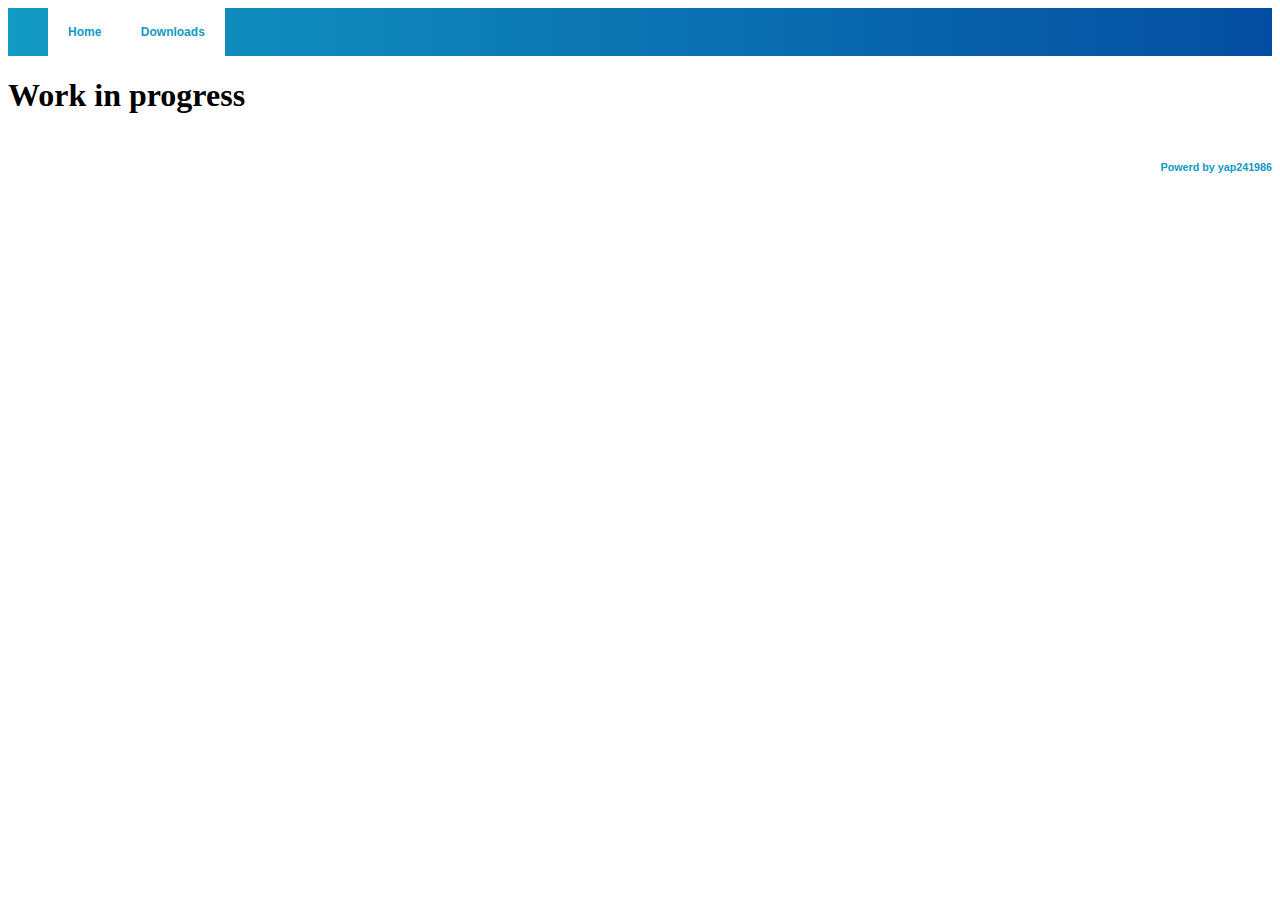
<file: index.html>
<!doctype html>
<html lang="it">
 <head>
  <title>FlakeOS | Home</title>
  <meta name="viewport" content="width=device-width, initial-scale=1.0">
  <!--Style-->
  <link rel="stylesheet"
   href="style.css">
   <!--Apple-->
   <link rel="apple-touch-icon" href="apple/webclip.png" />
   <meta name="apple-mobile-web-app-title" content="M1">
  <meta name="apple-mobile-web-app-capable" content="yes">
  <link rel="apple-touch-startup-image" href="apple/launch.png">
   <!--View-->
  <meta name="theme-color"
   content="#129AC3">
   <!--FavIcon-->

  </head>
 <body>
  <header style="margin-bottom: 10px; font-family: sans-serif; height: 8%; background: rgb(18,154,195); background: linear-gradient(90deg, rgba(18,154,195,1) 0%, rgba(4,78,161,1) 100%);">
   <div>
    <ul>
     <li onclick="location.href='/'">
      Home
     </li>
     <li onclick="location.href='download.html'">
      Downloads
     </li>
    </ul>
   </div>
   </center>
  </header>
  <h1>Work in progress</h1>
  <footer>
   <h6 class="powby">Powerd by yap241986</h6>
  </footer>
 </body>
</html>
</file>
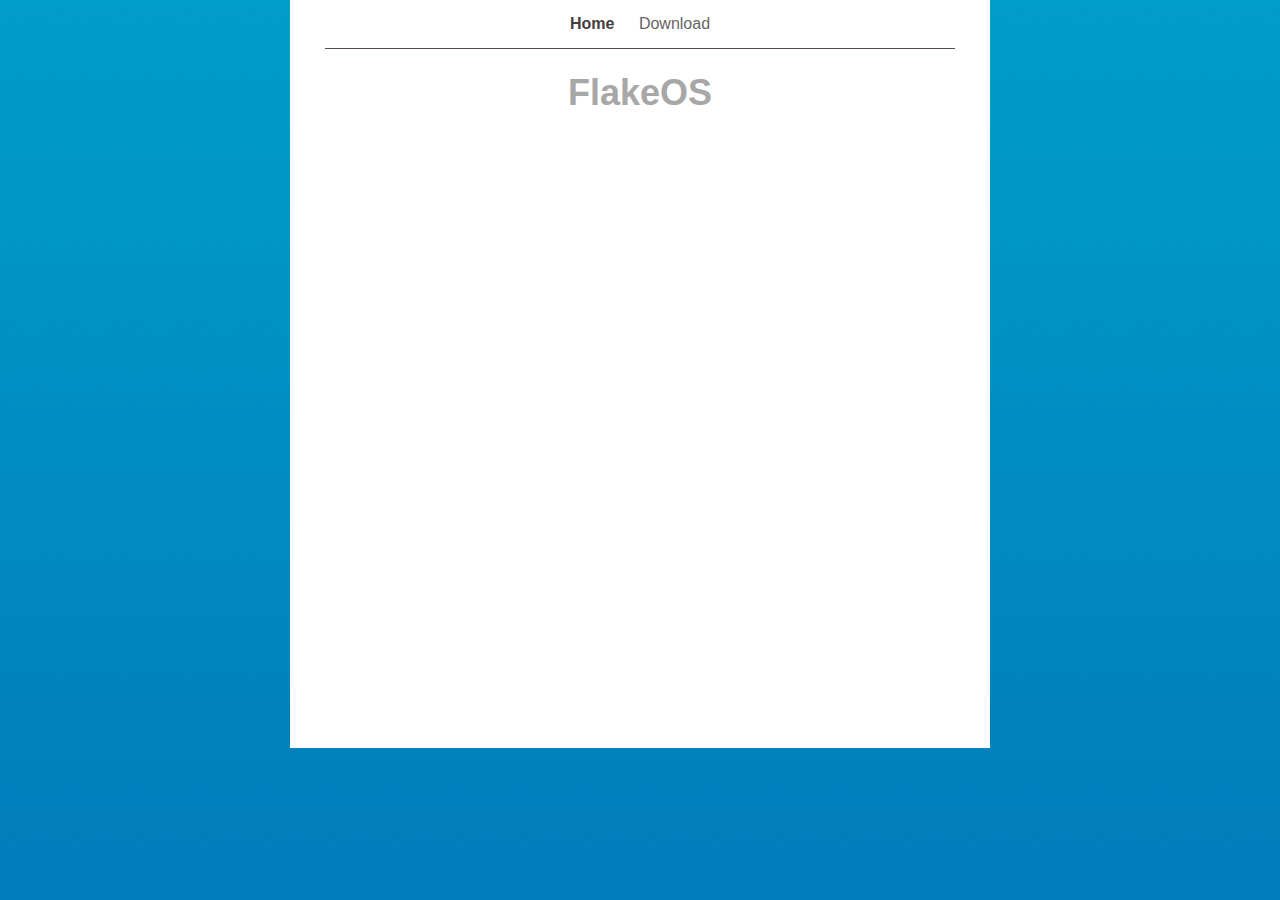
<file: FlakeOS/index.html>
<?xml version="1.0" encoding="UTF-8"?><!DOCTYPE html PUBLIC "-//W3C//DTD XHTML 1.0 Transitional//EN" "http://www.w3.org/TR/xhtml1/DTD/xhtml1-transitional.dtd"><html xmlns="http://www.w3.org/1999/xhtml"><head><title></title><meta http-equiv="refresh" content="0;url= Home.html" /></head><body></body></html>
</file>
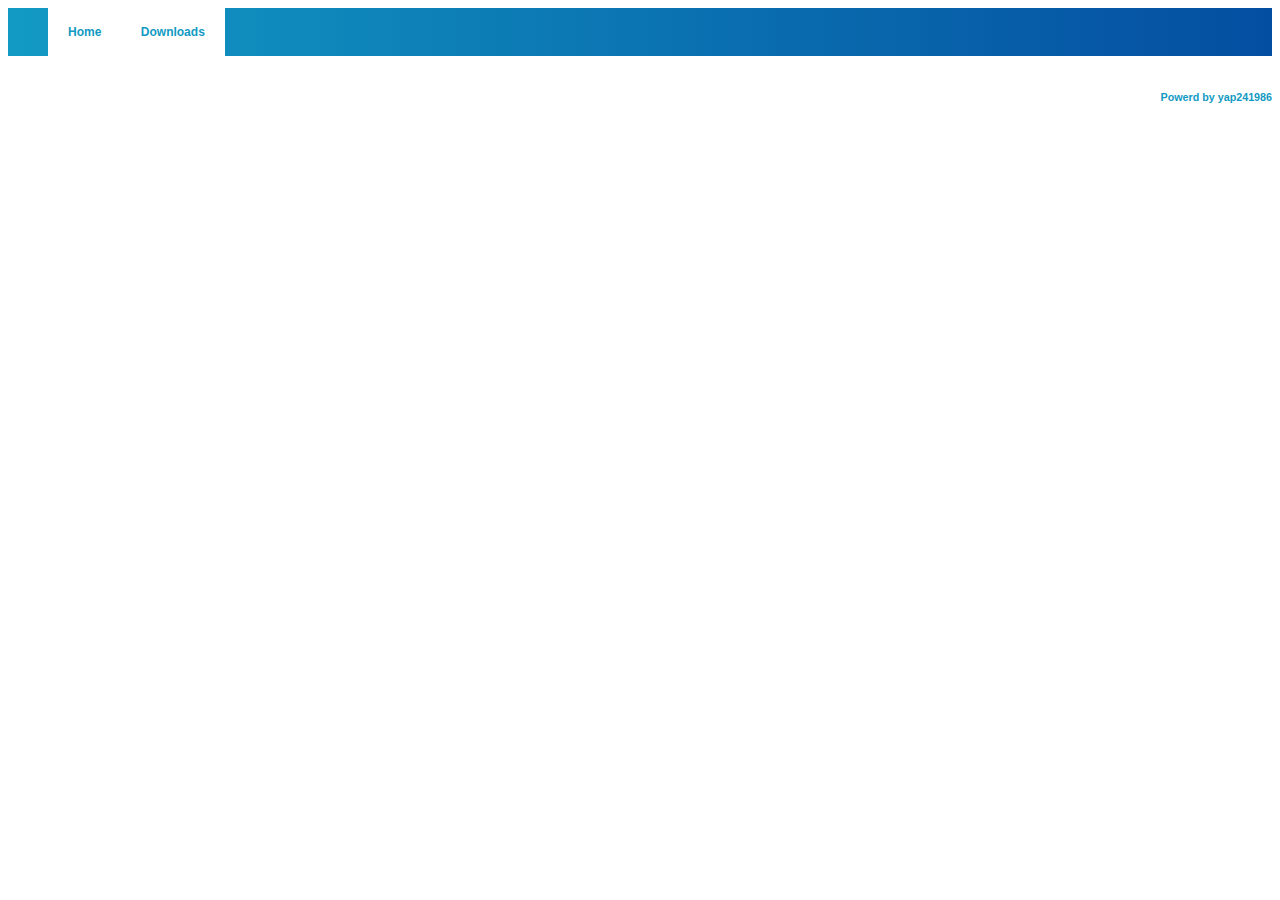
<file: download.html>
<!doctype html>
<html lang="it">
 <head>
  <title>FlakeOS | Downloads</title>
  <meta name="viewport" content="width=device-width, initial-scale=1.0">
  <!--Style-->
  <link rel="stylesheet"
   href="style.css">
   <!--Apple-->
   <link rel="apple-touch-icon" href="apple/webclip.png" />
   <meta name="apple-mobile-web-app-title" content="M1">
  <meta name="apple-mobile-web-app-capable" content="yes">
  <link rel="apple-touch-startup-image" href="apple/launch.png">
   <!--View-->
  <meta name="theme-color"
    content="#129AC3">
   <!--FavIcon-->

 </head>
<body>
 <header style="margin-bottom: 10px; font-family: sans-serif; height: 8%; background: rgb(18,154,195); background: linear-gradient(90deg, rgba(18,154,195,1) 0%, rgba(4,78,161,1) 100%);">
  <div>
   <ul>
    <li onclick="location.href='/'">
     Home
    </li>
    <li onclick="location.href='download.html'">
     Downloads
    </li>
   </ul>
  </div>
  </center>
 </header>
  <script href="functions.js"></script>

  <footer>
   <h6 class="powby">Powerd by yap241986</h6>
  </footer>
 </body>
</html>
</file>
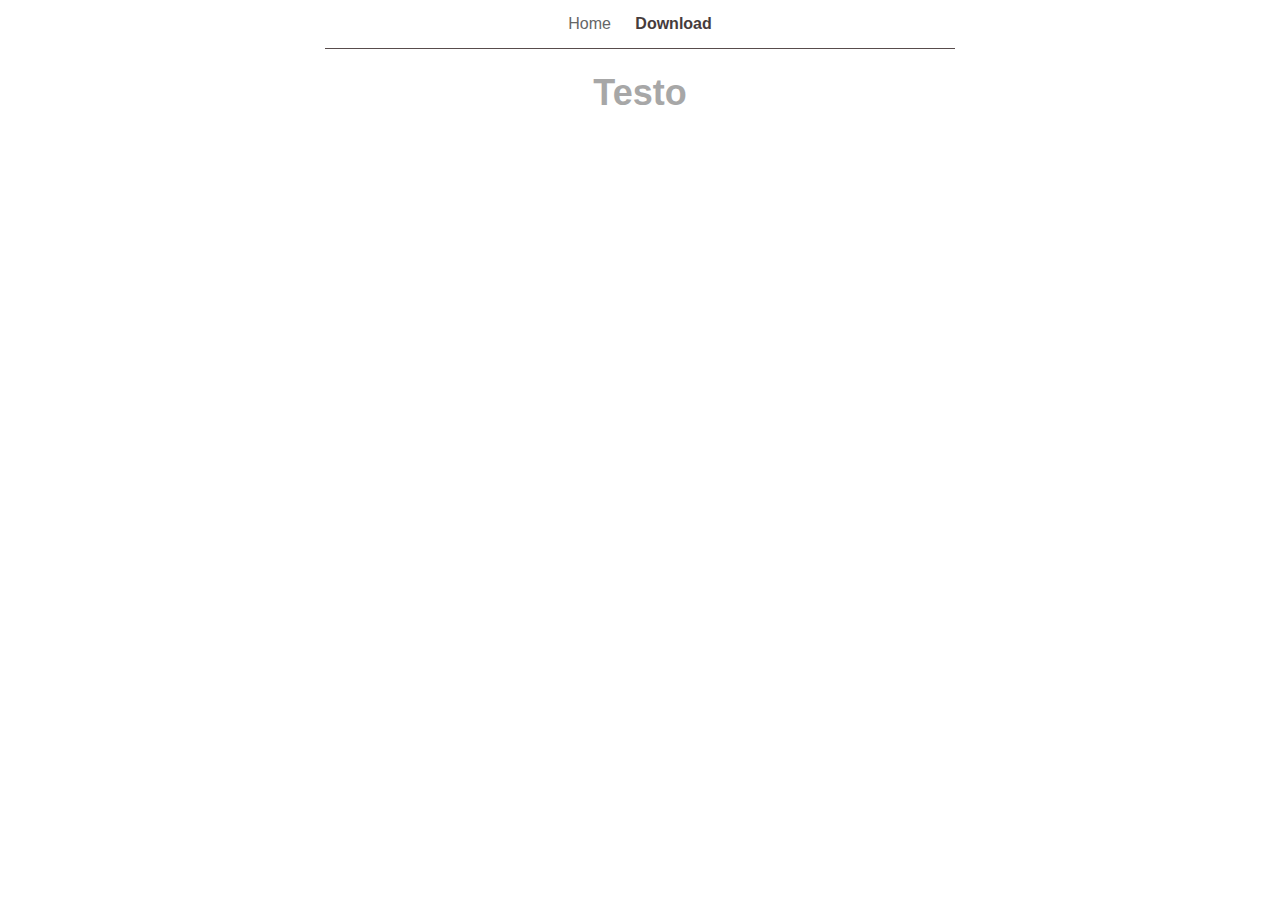
<file: FlakeOS/Download.html>
<?xml version="1.0" encoding="UTF-8"?>
<!DOCTYPE html PUBLIC "-//W3C//DTD XHTML 1.0 Transitional//EN" "http://www.w3.org/TR/xhtml1/DTD/xhtml1-transitional.dtd">


<html xmlns="http://www.w3.org/1999/xhtml" xml:lang="it" lang="it">
  <head>
    <meta http-equiv="Content-Type" content="text/html; charset=UTF-8" />
    <meta name="Generator" content="iWeb 3.0.4" />
    <meta name="iWeb-Build" content="local-build-20220412" />
    <meta http-equiv="X-UA-Compatible" content="IE=EmulateIE7" />
    <meta name="viewport" content="width=700" />
    <title>Testo</title>
    <link rel="stylesheet" type="text/css" media="screen,print" href="Download_files/Download.css" />
    <!--[if lt IE 8]><link rel='stylesheet' type='text/css' media='screen,print' href='Download_files/DownloadIE.css'/><![endif]-->
    <!--[if gte IE 8]><link rel='stylesheet' type='text/css' media='screen,print' href='Media/IE8.css'/><![endif]-->
    <script type="text/javascript" src="Scripts/iWebSite.js"></script>
    <script type="text/javascript" src="Scripts/Widgets/SharedResources/WidgetCommon.js"></script>
    <script type="text/javascript" src="Scripts/Widgets/Navbar/navbar.js"></script>
    <script type="text/javascript" src="Download_files/Download.js"></script>
  </head>
  <body style="background: rgb(255, 255, 255); margin: 0pt; " onload="onPageLoad();" onunload="onPageUnload();">
    <div style="text-align: center; ">
      <div style="margin-bottom: 0px; margin-left: auto; margin-right: auto; margin-top: 0px; overflow: hidden; position: relative; word-wrap: break-word;  background: rgb(255, 255, 255); text-align: left; width: 700px; " id="body_content">
        <div style="margin-left: 0px; position: relative; width: 700px; z-index: 0; " id="nav_layer">
          <div style="height: 0px; line-height: 0px; " class="bumper"> </div>
          <div class="com-apple-iweb-widget-navbar flowDefining" id="widget0" style="margin-left: 35px; margin-top: 0px; opacity: 1.00; position: relative; width: 630px; z-index: 1; ">
    
            <div id="widget0-navbar" class="navbar">

      
              <div id="widget0-bg" class="navbar-bg">

        
                <ul id="widget0-navbar-list" class="navbar-list">
 <li></li> 
</ul>
                
      
</div>
              
    
</div>
          </div>
          <script type="text/javascript"><!--//--><![CDATA[//><!--
new NavBar('widget0', 'Scripts/Widgets/Navbar', 'Scripts/Widgets/SharedResources', '.', {"path-to-root": "", "navbar-css": ".navbar {\n\tfont-family: Arial, sans-serif;\n\tfont-size: 1em;\n\tcolor: #666;\n\tmargin: 9px 0px 6px 0px;\n\tline-height: 30px;\n}\n\n.navbar-bg {\n\ttext-align: center;\n}\n\n.navbar-bg ul {\n\tlist-style: none;\n\tmargin: 0px;\n\tpadding: 0px;\n}\n\n\nli {\n\tlist-style-type: none;\n\tdisplay: inline;\n\tpadding: 0px 10px 0px 10px;\n}\n\n\nli a {\n\ttext-decoration: none;\n\tcolor: #666;\n}\n\nli a:visited {\n\ttext-decoration: none;\n\tcolor: #666;\n}\n\nli a:hover\r{\r\n \tcolor: #463C3C;\n\ttext-decoration: none;\r}\n\n\nli.current-page a\r{\r\t color: #463C3C;\n\ttext-decoration: none;\n\tfont-weight: bold;\r\r}\n", "current-page-GUID": "1F7D9D2E-C216-4C88-8771-C348A7C87345", "isCollectionPage": "NO"});
//--><!]]></script>
          <div style="clear: both; height: 0px; line-height: 0px; " class="spacer"> </div>
        </div>
        <div style="height: 73px; margin-left: 0px; position: relative; width: 700px; z-index: 10; " id="header_layer">
          <div style="height: 0px; line-height: 0px; " class="bumper"> </div>
          <div style="height: 1px; width: 630px;  height: 1px; left: 35px; position: absolute; top: 3px; width: 630px; z-index: 1; " class="tinyText">
            <div style="position: relative; width: 630px; ">
              <img src="Download_files/shapeimage_1.jpg" alt="" style="height: 1px; left: 0px; position: absolute; top: 0px; width: 630px; " />
            </div>
          </div>
          


          <div id="id1" style="height: 50px; left: 35px; position: absolute; top: 23px; width: 630px; z-index: 1; " class="style_SkipStroke shape-with-text">
            <div class="text-content style_External_630_50" style="padding: 0px; ">
              <div class="style">
                <p style="padding-bottom: 0pt; padding-top: 0pt; " class="Header">Testo</p>
              </div>
            </div>
          </div>
        </div>
        <div style="margin-left: 0px; position: relative; width: 700px; z-index: 5; " id="body_layer">
          <div style="height: 0px; line-height: 0px; " class="bumper"> </div>
          <div style="height: 480px; line-height: 480px; " class="spacer"> </div>
        </div>
        <div style="height: 150px; margin-left: 0px; position: relative; width: 700px; z-index: 15; " id="footer_layer">
          <div style="height: 0px; line-height: 0px; " class="bumper"> </div>
        </div>
      </div>
    </div>
  </body>
</html>
</file>
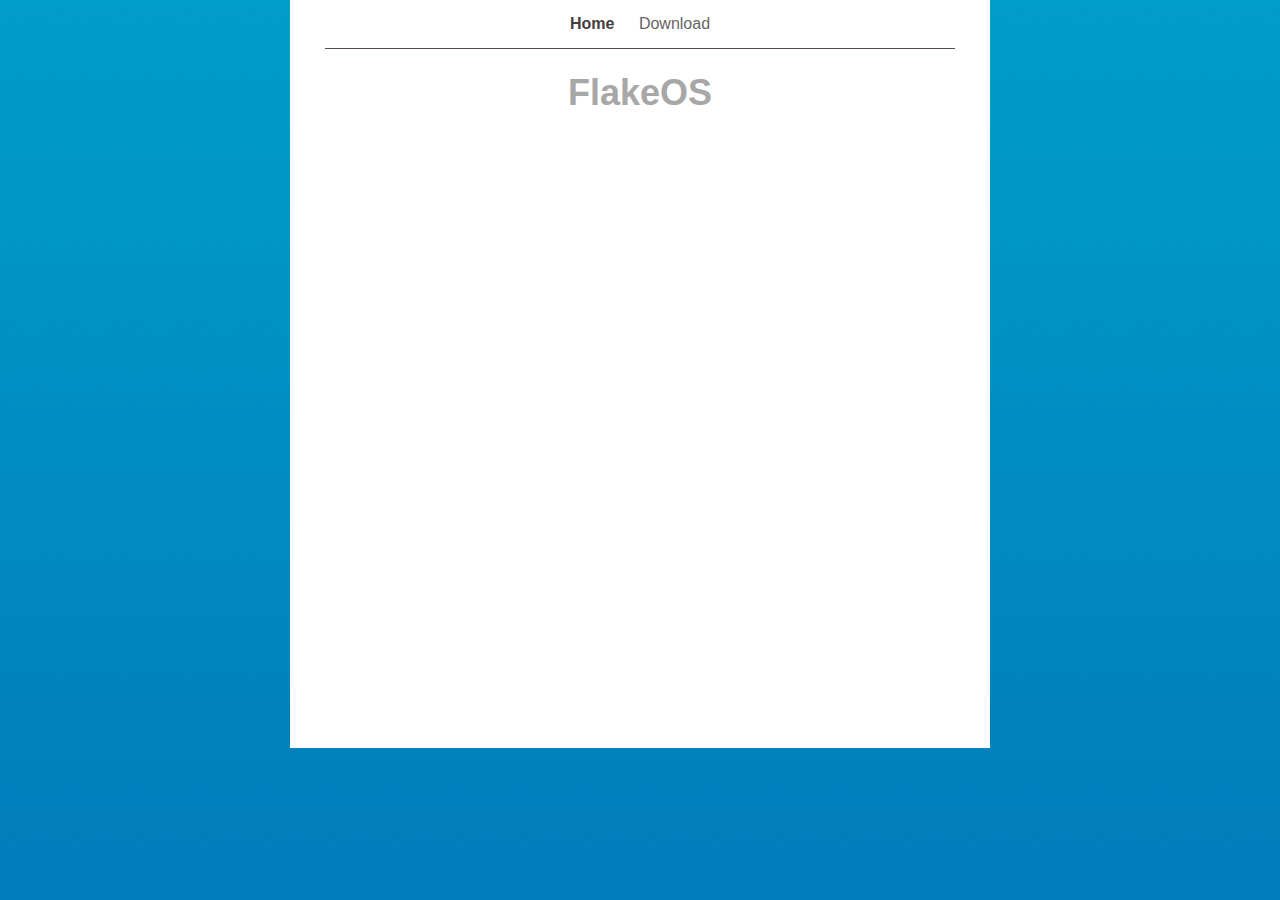
<file: FlakeOS/Home.html>
<?xml version="1.0" encoding="UTF-8"?>
<!DOCTYPE html PUBLIC "-//W3C//DTD XHTML 1.0 Transitional//EN" "http://www.w3.org/TR/xhtml1/DTD/xhtml1-transitional.dtd">


<html xmlns="http://www.w3.org/1999/xhtml" xml:lang="it" lang="it">
  <head>
    <meta http-equiv="Content-Type" content="text/html; charset=UTF-8" />
    <meta name="Generator" content="iWeb 3.0.4" />
    <meta name="iWeb-Build" content="local-build-20220412" />
    <meta http-equiv="X-UA-Compatible" content="IE=EmulateIE7" />
    <meta name="viewport" content="width=700" />
    <title>FlakeOS</title>
    <link rel="stylesheet" type="text/css" media="screen,print" href="Home_files/Home.css" />
    <!--[if lt IE 8]><link rel='stylesheet' type='text/css' media='screen,print' href='Home_files/HomeIE.css'/><![endif]-->
    <!--[if gte IE 8]><link rel='stylesheet' type='text/css' media='screen,print' href='Media/IE8.css'/><![endif]-->
    <script type="text/javascript" src="Scripts/iWebSite.js"></script>
    <script type="text/javascript" src="Scripts/Widgets/SharedResources/WidgetCommon.js"></script>
    <script type="text/javascript" src="Scripts/Widgets/Navbar/navbar.js"></script>
    <script type="text/javascript" src="Home_files/Home.js"></script>
  </head>
  <body style="background: rgb(255, 255, 255) url(Home_files/FlakeOS.jpg) repeat scroll top left; margin: 0pt; " onload="onPageLoad();" onunload="onPageUnload();">
    <div style="text-align: center; ">
      <div style="margin-bottom: 0px; margin-left: auto; margin-right: auto; margin-top: 0px; overflow: hidden; position: relative; word-wrap: break-word;  background: rgb(255, 255, 255); text-align: left; width: 700px; " id="body_content">
        <div style="margin-left: 0px; position: relative; width: 700px; z-index: 0; " id="nav_layer">
          <div style="height: 0px; line-height: 0px; " class="bumper"> </div>
          <div class="com-apple-iweb-widget-navbar flowDefining" id="widget0" style="margin-left: 35px; margin-top: 0px; opacity: 1.00; position: relative; width: 630px; z-index: 1; ">
    
            <div id="widget0-navbar" class="navbar">

      
              <div id="widget0-bg" class="navbar-bg">

        
                <ul id="widget0-navbar-list" class="navbar-list">
 <li></li> 
</ul>
                
      
</div>
              
    
</div>
          </div>
          <script type="text/javascript"><!--//--><![CDATA[//><!--
new NavBar('widget0', 'Scripts/Widgets/Navbar', 'Scripts/Widgets/SharedResources', '.', {"path-to-root": "", "navbar-css": ".navbar {\n\tfont-family: Arial, sans-serif;\n\tfont-size: 1em;\n\tcolor: #666;\n\tmargin: 9px 0px 6px 0px;\n\tline-height: 30px;\n}\n\n.navbar-bg {\n\ttext-align: center;\n}\n\n.navbar-bg ul {\n\tlist-style: none;\n\tmargin: 0px;\n\tpadding: 0px;\n}\n\n\nli {\n\tlist-style-type: none;\n\tdisplay: inline;\n\tpadding: 0px 10px 0px 10px;\n}\n\n\nli a {\n\ttext-decoration: none;\n\tcolor: #666;\n}\n\nli a:visited {\n\ttext-decoration: none;\n\tcolor: #666;\n}\n\nli a:hover\r{\r\n \tcolor: #463C3C;\n\ttext-decoration: none;\r}\n\n\nli.current-page a\r{\r\t color: #463C3C;\n\ttext-decoration: none;\n\tfont-weight: bold;\r\r}\n", "current-page-GUID": "274A9427-64C3-40FA-8C4F-AB5773356BE5", "isCollectionPage": "NO"});
//--><!]]></script>
          <div style="clear: both; height: 0px; line-height: 0px; " class="spacer"> </div>
        </div>
        <div style="height: 73px; margin-left: 0px; position: relative; width: 700px; z-index: 10; " id="header_layer">
          <div style="height: 0px; line-height: 0px; " class="bumper"> </div>
          <div style="height: 1px; width: 630px;  height: 1px; left: 35px; position: absolute; top: 3px; width: 630px; z-index: 1; " class="tinyText">
            <div style="position: relative; width: 630px; ">
              <img src="Home_files/shapeimage_1.jpg" alt="" style="height: 1px; left: 0px; position: absolute; top: 0px; width: 630px; " />
            </div>
          </div>
          


          <div id="id1" style="height: 50px; left: 35px; position: absolute; top: 23px; width: 630px; z-index: 1; " class="style_SkipStroke shape-with-text">
            <div class="text-content style_External_630_50" style="padding: 0px; ">
              <div class="style">
                <p style="padding-bottom: 0pt; padding-top: 0pt; " class="Header">FlakeOS</p>
              </div>
            </div>
          </div>
        </div>
        <div style="margin-left: 0px; position: relative; width: 700px; z-index: 5; " id="body_layer">
          <div style="height: 0px; line-height: 0px; " class="bumper"> </div>
          <div style="height: 480px; line-height: 480px; " class="spacer"> </div>
        </div>
        <div style="height: 150px; margin-left: 0px; position: relative; width: 700px; z-index: 15; " id="footer_layer">
          <div style="height: 0px; line-height: 0px; " class="bumper"> </div>
        </div>
      </div>
    </div>
  </body>
</html>
</file>
<file: style.css>
#centro {
       background-color: #FFF;
       width: 300px;
       height: 300px;
       position: absolute;
       top: 50%;
       left: 50%;
       margin: -150px 0 0 -150px;
      }
  #centro {
   background-color: #E5F6FF;
   width: 300px;
   height: 300px;
   position: absolute;
   top: 50%;
   left: 50%;
   margin: -150px 0 0 -150px;
  }


  /*div menubar css*/
  #menubar {
    width: auto;
    margin-left: auto;
    margin-right: auto;
    margin-top: 8px;
    height: auto;
    }

  ul {
    text-align: left;
    display: inline;
    margin: 0;
  /*  padding: 15px 4px 17px 0; */
    list-style: none;
    -webkit-box-shadow: 0 0 0px rgba(0, 0, 0, 0.15);
    -moz-box-shadow: 0 0 0px rgba(0, 0, 0, 0.15);
    box-shadow: 0 0 0px rgba(0, 0, 0, 0.15);
    }

  ul li {
    font: bold 12px/18px sans-serif;
    display: inline-block;
    margin-right: -5px;
    position: relative;
    padding: 15px 20px;
    background: #FFFFFF;
   color: rgb(18,154,195);
   cursor: pointer;
    -webkit-transition: all 0.2s;
    -moz-transition: all 0.2s;
    -ms-transition: all 0.2s;
    -o-transition: all 0.2s;
    transition: all 0.2s;
  }

  ul li:hover {
   background: #f7f7f7f7;
   color: rgb(18,154,195);
  }




  body {
   background-color: white;
  }

input {
  border-color: rgb(18,154,195);
  border-color: linear-gradient(90deg, rgba(18,154,195,1) 0%, rgba(4,78,161,1) 100%);
  border-style:double ;
  border-radius: 10px;
  border-width: 1px;
  text-align: center;
}

.normalbutton {
  border-radius: 10px;
  color: white;
  height: 30px;
  border: none;
  background: rgb(18,154,195);
  background: linear-gradient(90deg, rgba(18,154,195,1) 0%, rgba(4,78,161,1) 100%);
  padding-left: 15px;
  padding-right: 15px;
  font-weight: 600;
  margin: 10px
}
.powby {
  font-family: sans-serif;
  color: rgb(18,154,195);
  float: right;
}
.largebutton {
  border-radius: 10px;
  color: white;
  height: 50px;
  border: none;
  background: rgb(18,154,195);
  background: linear-gradient(90deg, rgba(18,154,195,1) 0%, rgba(4,78,161,1) 100%);
}

select {
 border-color: #659517;
  border-style: double;
  border-radius: 6px;
  color: black;
  background-color: white;
}

code {
  background-color: #f7f7f7f7;
  border-radius: 5px;
}
</file>
<file: FlakeOS/Download_files/Download.css>
.style {
    padding: 4px;
}
.style_SkipStroke {
    background: transparent;
    opacity: 1.00;
}
.style_External_630_50 {
    position: relative;
}
.Header {
    color: rgb(167, 167, 167);
    font-family: 'Arial-BoldMT', 'Arial', sans-serif;
    font-size: 36px;
    font-stretch: normal;
    font-style: normal;
    font-variant: normal;
    font-weight: 700;
    letter-spacing: 0;
    line-height: 42px;
    margin-bottom: 0px;
    margin-left: 0px;
    margin-right: 0px;
    margin-top: 0px;
    opacity: 1.00;
    padding-bottom: 0px;
    padding-top: 0px;
    text-align: center;
    text-decoration: none;
    text-indent: 0px;
    text-transform: none;
}
.Normal_External_630_50 {
    position: relative;
}
.Normal {
    padding: 4px;
}
.graphic_generic_header_textbox_style_default_SkipStroke {
    background: transparent;
    opacity: 1.00;
}
.bumper {
    font-size: 1px;
    line-height: 1px;
}
#widget0 a:hover {
    color: rgb(0, 0, 0);
    text-decoration: underline;
}
#widget0 a:visited {
    color: rgb(121, 121, 121);
    text-decoration: underline;
}
#widget0 a {
    color: rgb(88, 77, 77);
    text-decoration: underline;
}
.spacer {
    font-size: 1px;
    line-height: 1px;
}
body { 
    -webkit-text-size-adjust: none;
}
div { 
    overflow: visible; 
}
img { 
    border: none; 
}
.InlineBlock { 
    display: inline; 
}
.InlineBlock { 
    display: inline-block; 
}
.inline-block {
    display: inline-block;
    vertical-align: baseline;
    margin-bottom:0.3em;
}
.inline-block.shape-with-text {
    vertical-align: bottom;
}
.vertical-align-middle-middlebox {
    display: table;
}
.vertical-align-middle-innerbox {
    display: table-cell;
    vertical-align: middle;
}
div.paragraph {
    position: relative;
}
li.full-width {
    width: 100;
}
</file>
<file: FlakeOS/Download_files/DownloadIE.css>
.inline-block {
    display: inline;
    vertical-align: baseline;
    margin-bottom:-2em;
    margin-top:2em;
    position:relative;
    top:-2em;
}
.vertical-align-middle-middlebox {
    display: block;
    height: auto;
    position: absolute;
    top: 50%;
}
.vertical-align-middle-innerbox {
    display: block;
    position: relative;
    top: -50%;
}
li.full-width {
    width: auto;
}
li div div.inline-block a img {
    text-indent: 0;
}
img {
    -ms-interpolation-mode: bicubic;
}
</file>
<file: FlakeOS/Media/IE8.css>
.inline-block {
    display: inline-block;
    vertical-align: baseline;
}
li.full-width {
    width: auto;
}
li div div.inline-block a img {
    text-indent: 0;
}   
img {
    -ms-interpolation-mode: bicubic;
}
</file>
<file: FlakeOS/Home_files/Home.css>
.style {
    padding: 4px;
}
.style_SkipStroke {
    background: transparent;
    opacity: 1.00;
}
.style_External_630_50 {
    position: relative;
}
.Header {
    color: rgb(167, 167, 167);
    font-family: 'Arial-BoldMT', 'Arial', sans-serif;
    font-size: 36px;
    font-stretch: normal;
    font-style: normal;
    font-variant: normal;
    font-weight: 700;
    letter-spacing: 0;
    line-height: 42px;
    margin-bottom: 0px;
    margin-left: 0px;
    margin-right: 0px;
    margin-top: 0px;
    opacity: 1.00;
    padding-bottom: 0px;
    padding-top: 0px;
    text-align: center;
    text-decoration: none;
    text-indent: 0px;
    text-transform: none;
}
.Normal_External_630_50 {
    position: relative;
}
.Normal {
    padding: 4px;
}
.graphic_generic_header_textbox_style_default_SkipStroke {
    background: transparent;
    opacity: 1.00;
}
.bumper {
    font-size: 1px;
    line-height: 1px;
}
#widget0 a:hover {
    color: rgb(0, 0, 0);
    text-decoration: underline;
}
#widget0 a:visited {
    color: rgb(121, 121, 121);
    text-decoration: underline;
}
#widget0 a {
    color: rgb(88, 77, 77);
    text-decoration: underline;
}
.spacer {
    font-size: 1px;
    line-height: 1px;
}
body { 
    -webkit-text-size-adjust: none;
}
div { 
    overflow: visible; 
}
img { 
    border: none; 
}
.InlineBlock { 
    display: inline; 
}
.InlineBlock { 
    display: inline-block; 
}
.inline-block {
    display: inline-block;
    vertical-align: baseline;
    margin-bottom:0.3em;
}
.inline-block.shape-with-text {
    vertical-align: bottom;
}
.vertical-align-middle-middlebox {
    display: table;
}
.vertical-align-middle-innerbox {
    display: table-cell;
    vertical-align: middle;
}
div.paragraph {
    position: relative;
}
li.full-width {
    width: 100;
}
</file>
<file: FlakeOS/Home_files/HomeIE.css>
.inline-block {
    display: inline;
    vertical-align: baseline;
    margin-bottom:-2em;
    margin-top:2em;
    position:relative;
    top:-2em;
}
.vertical-align-middle-middlebox {
    display: block;
    height: auto;
    position: absolute;
    top: 50%;
}
.vertical-align-middle-innerbox {
    display: block;
    position: relative;
    top: -50%;
}
li.full-width {
    width: auto;
}
li div div.inline-block a img {
    text-indent: 0;
}
img {
    -ms-interpolation-mode: bicubic;
}
</file>
